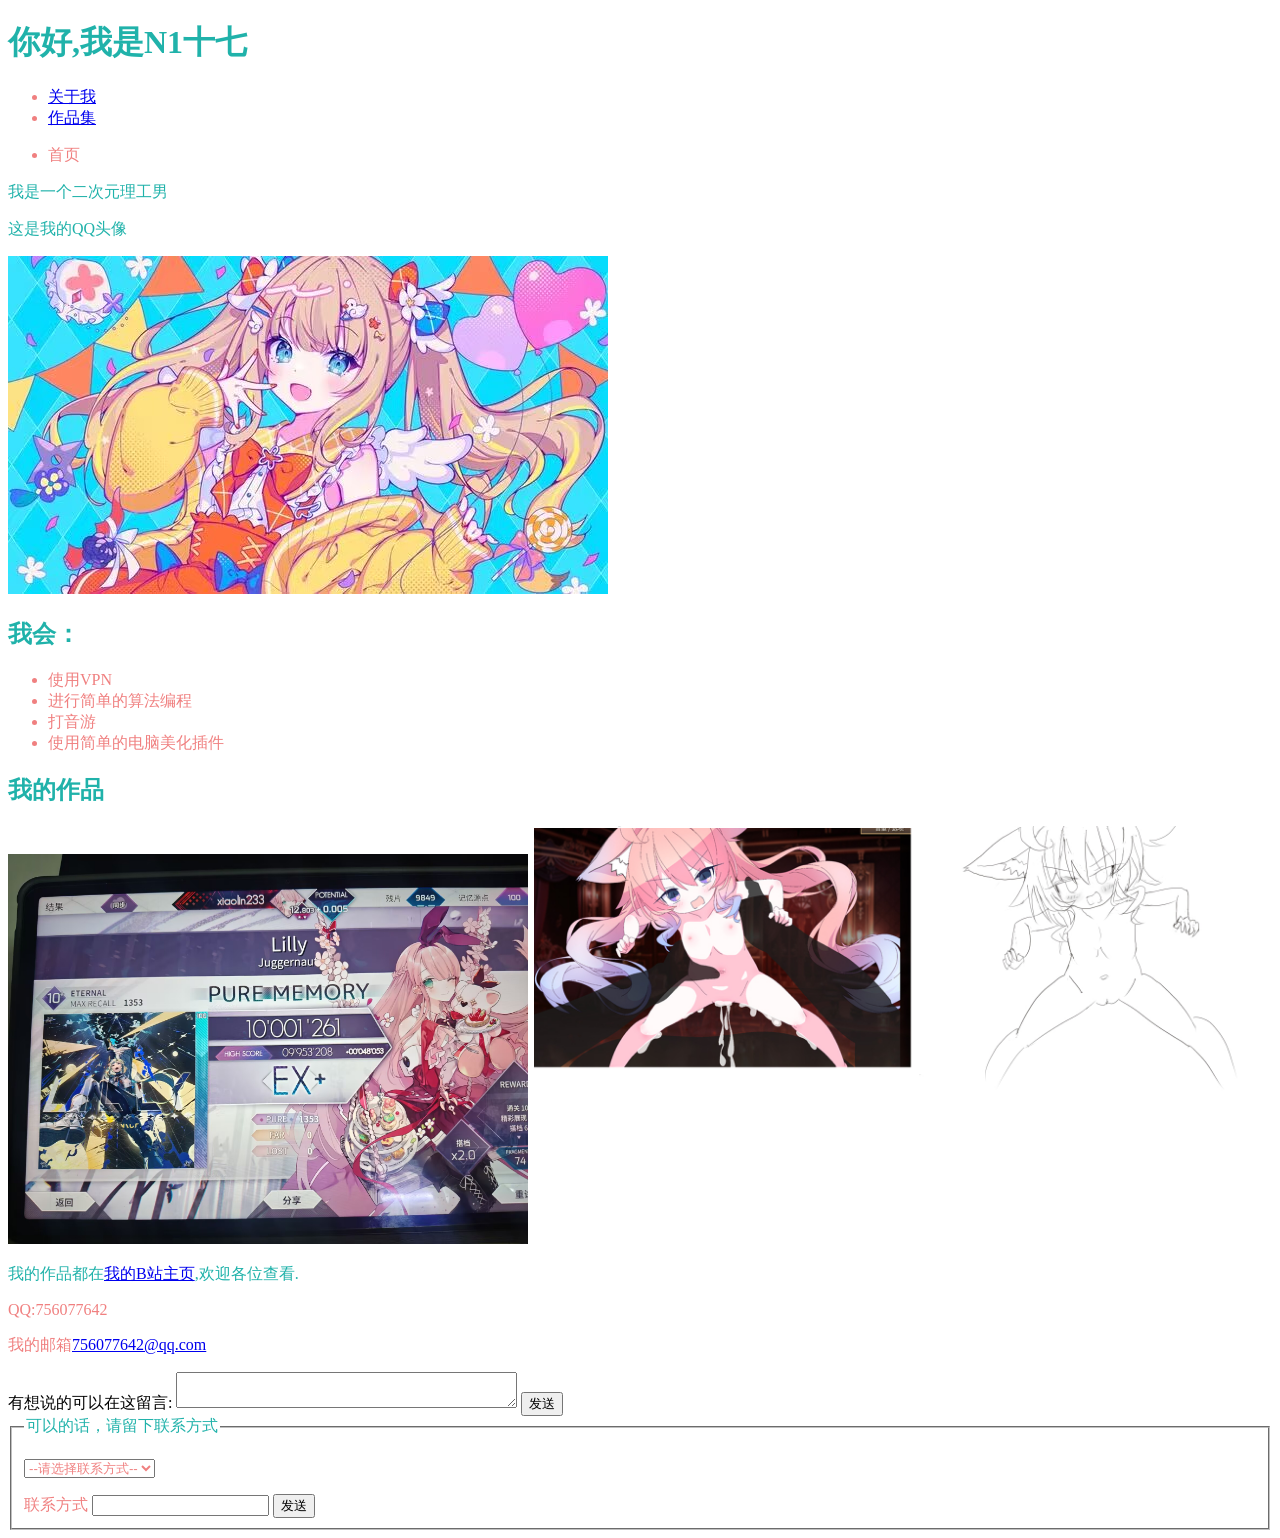
<file: index.html>
<!doctype html>
<html lang="zh-CN">
<head>
<meta charset="utf-8"/>
<meta name="viewport" content="width=device-width, initial-scale=1"/>
<link rel="stylesheet" href="style.css" />
<title>N1十七的主页</title>
</head>

<body class="home-page">

<header class="site-header">
<h1 class="site-title">你好,我是N1十七</h1>
<nav aria-label="主导航">
<ul class="list">
<li><a href="about.html">关于我</a>
<li><a href="work.html">作品集</a>
<li><p aria-current="page">首页</p>
</li>
</ul>
</nav>
</header>

<main class="home-main">
<section class="hero-section">
<div class="hero-copy">
<p class="lead">我是一个二次元理工男</p>
<p class="lead">这是我的QQ头像</p>
</div>
<img class="profile-image" src="image/3712FD79B862A1A8AA1787F4F17ACB9D.jpg" alt="QQ头像,少女侧脸"/>
</section>
<section class="content-card skills-section">
<h2>我会：</h2>
<ul class="list">
<li>使用VPN
<li>进行简单的算法编程
<li>打音游
<li>使用简单的电脑美化插件</li>
</ul>
</section>
<section class="content-card works-section">
    <h2>我的作品</h2>
    <div class="work-gallery">
        <img class="scorts" src="works/best.jpg" alt="最好成绩，游戏arcaea里PM一个10+铺面"/>
        <img class="arts" src="works/test.jpg" alt="第一次临摹，铅笔风格"/>
    </div>
</section>

<p class="lead portfolio-link">我的作品都在<a href="https://space.bilibili.com/2039722949?spm_id_from=333.1007.0.0">我的B站主页</a>,欢迎各位查看.</p>
</main>

<footer class="site-footer">
<p class="list">QQ:756077642</p>
<p class="list">我的邮箱<a href="mailto:756077642@qq.com">756077642@qq.com</a></p>
<form class="message-form" action="./submit_page" method="get">
<label for="msg">有想说的可以在这留言:</label>
<textarea name ="msg" id ="msg" rows="2" cols="40" required></textarea>

<button>发送</button>
</form>

<fieldset class="contact-fieldset">

<legend class="lead">可以的话，请留下联系方式</legend>
<p>
<select name ="email" id ="email">
<option value="">--请选择联系方式--</option>
<option value="qq">QQ号</option>
<option value="wechat">微信号</option>
<option value ="bilibili">b站号</option>
</select>
</p>
<form class="contact-form" action="./lianxi_page" method="get">
<label class="list" for="ssemail">联系方式</label>
<input type="text" name ="ssemail" id ="ssemail"/>
<button>发送</button>

</form>

</fieldset>

</footer>

</body>
</html>
</file>
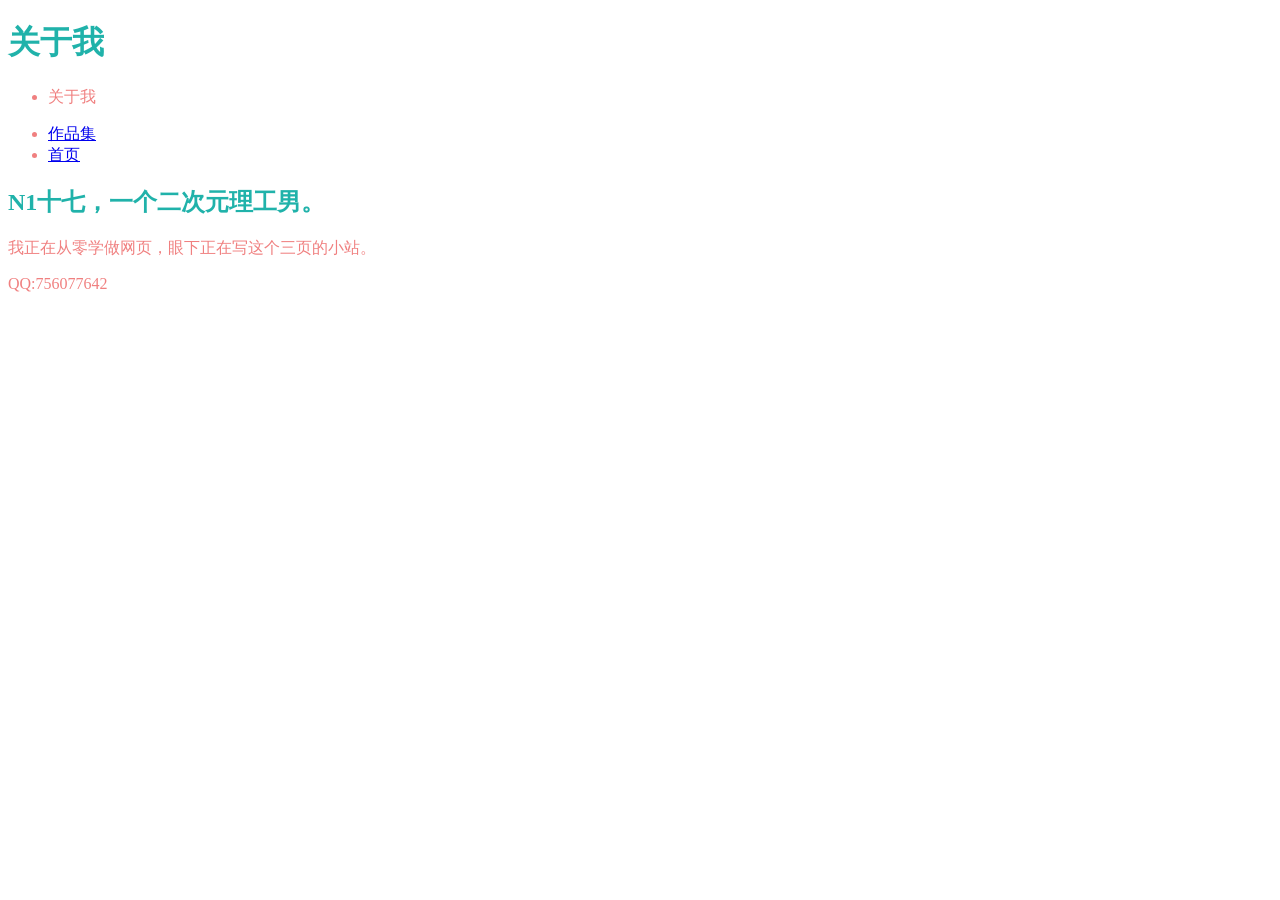
<file: about.html>
<!doctype html>
<html lang="zh-CN">
<head>
<meta charset="utf-8"/>
<title class="lead">关于我~N1十七的主页</title>
<link rel="stylesheet" href="style.css" />
</head>

<body>

<header>
<h1>关于我</h1>
<nav>
<ul class="list">
<li><p>关于我</p>
<li><a href="work.html">作品集</a>
<li><a href="index.html">首页</a>
</li>
</ul>
</nav>
</header>
	
<main>
<h2 class="lead">N1十七，一个二次元理工男。</h2>
<p class="list">我正在从零学做网页，眼下正在写这个三页的小站。</p>
</main>

<footer>
<p class="list">QQ:756077642</p>
</footer>
</body>
</html>
</file>
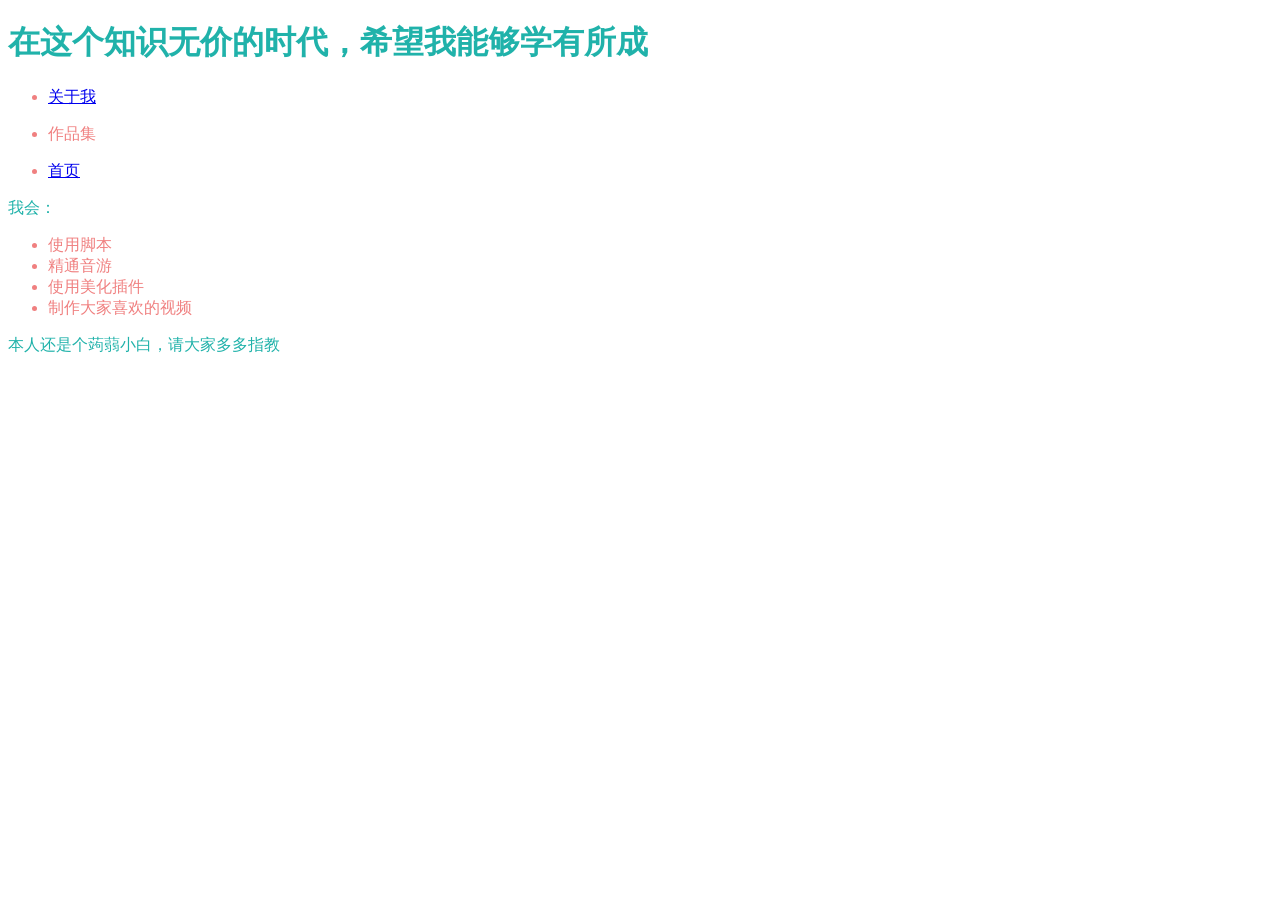
<file: work.html>
<!doctype html>
<html lang="zh-CN">
	<head>
	<meta charset="utf-8"/>
	<title class="lead">我的作品集</title>
	<link rel="stylesheet" href="style.css" />
	</head>

	<body>
	<header>
	<h1 class="lead">在这个知识无价的时代，希望我能够学有所成</h1>
	<nav>
<ul class="list">
<li><a href="about.html">关于我</a>
<li><p>作品集</p>
<li><a href="index.html">首页</a>
</li>
</ul>
</nav>
	</header>

	<main>
	<p class="lead">我会：</p>
	<ul class="list">
	<li>使用脚本
    <li> 精通音游
	<li> 使用美化插件
	<li>制作大家喜欢的视频</li>
	</ul>
	</main>

	<footer>
	<p class="lead">本人还是个蒟蒻小白，请大家多多指教</P>
	</footer>

	</body>
	</html>
</file>
<file: style.css>
h1{
    color:lightseagreen;
}
h2{
    color:lightseagreen;
}
.lead{
    color :lightseagreen;
}
.list{
    color:lightcoral;
}
#email{
    color:lightcoral;
}
.scorts{
    width: 520px;
    max-width: 100%;
    height: auto;
}
.arts{
    width: 720px;
    max-width: 100%;
    height: auto;
}
</file>
